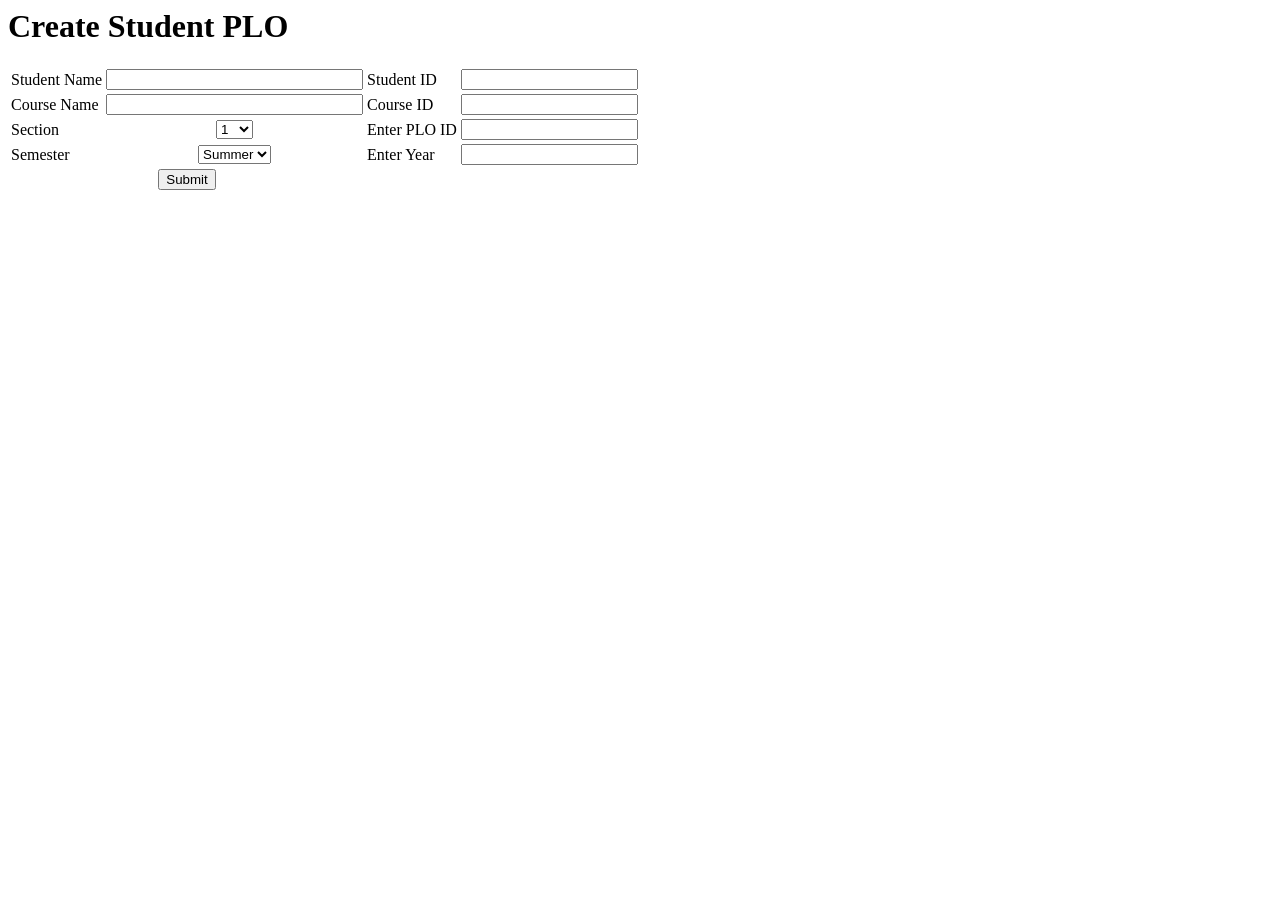
<file: 1721911_input_Plo.html>
<html>
<body>
    <form action="script.php" method="POST">
        <table border="0">
            <h1>Create Student PLO</h1>
<div class="plo">
            <tr>
                <td>Student Name</td>
                <td align="center"><input type="text" name="studentName" size="30"/></td>
                <td>Student ID</td>
                <td align="center"><input type="text" name="studentId" size="20"/></td>
            </tr>
            <tr>
                <td>Course Name</td>
                <td align="center"><input type="text" name="courseName" size="30"/></td>
                <td>Course ID</td>
                <td align="center"><input type="text" name="courseId" size="20"/></td>

            </tr>
            <tr>
            <td>Section</td>
            <td align="center"><select type="select" name="sectionNumber">
                <option value="Section-1">1</option>
                <option value="Section-2">2</option>
                <option value="Section-3">3</option>
                <option value="Section-4">4</option>
                <option value="Section-5">5</option>
                <option value="Section-6">6</option>
                <option value="Section-7">7</option>
                <option value="Section-8">8</option>
                <option value="Section-9">9</option>
                <option value="Section-10">10</option>
                <option value="Section-11">11</option>
                <option value="Section-12">12</option>
               
                    <td>Enter PLO ID</td>
                    <td align="center"><input type="text" name="coursePloId" size="20"/></td>

            </td>
            <tr>
                <td>Semester</td>
                <td align="center"><select type="semester" name="semestername">
                    <option value="semester-1">Summer</option>
                    <option value="semester-2">Spring</option>
                    <option value="semester-3">Autumn</option>

                   
                        <td>Enter Year</td>
                        <td align="center"><input type="text" name="year" size="20"/></td>
                </td>
            </tr>
        </tr>
            <tr>
                <td colspan="2" align="center"><input type="submit" value="Submit"</td>
            </tr>
             </table>

            </div>



    </form>
</body>
</html>
</file>
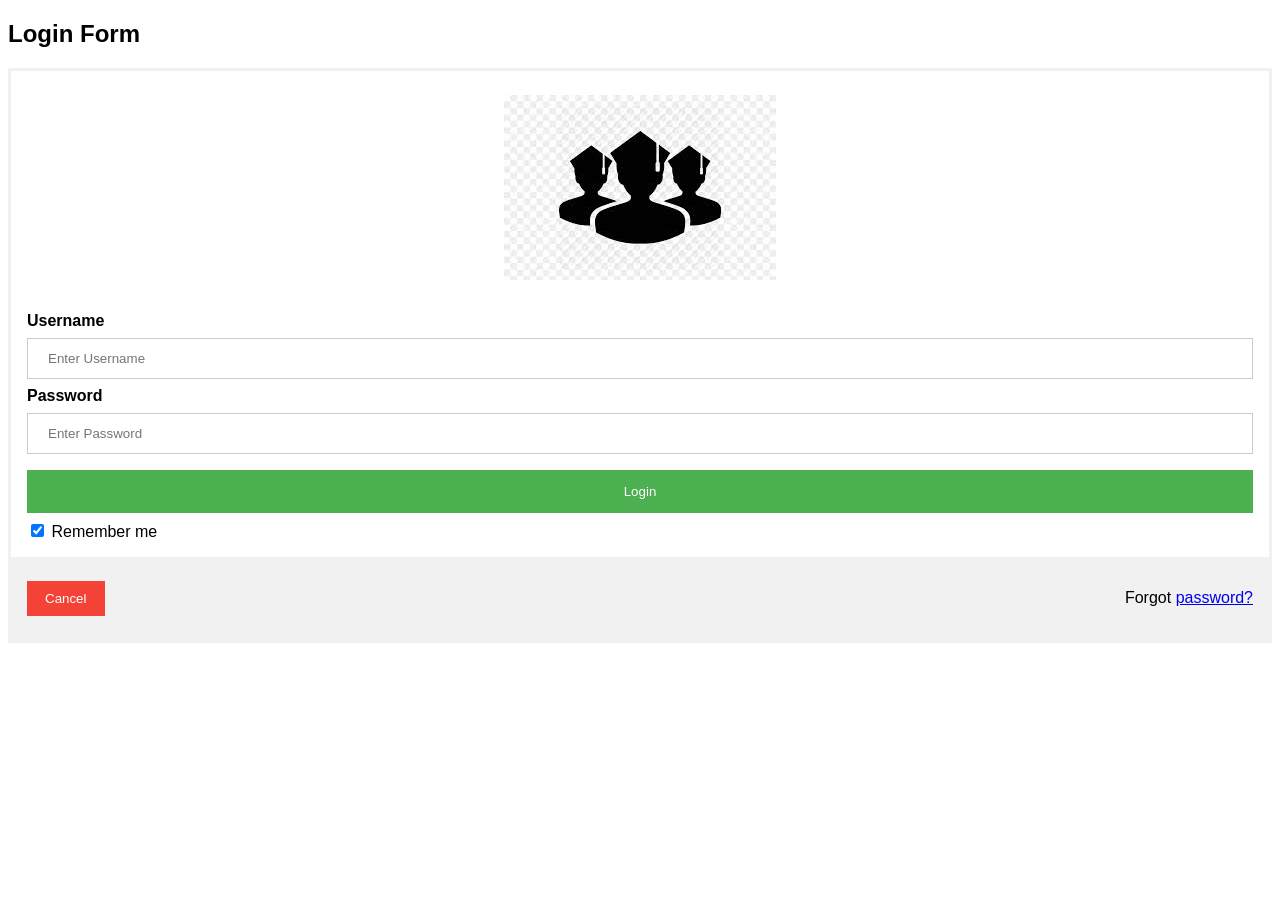
<file: Login.html>
<!DOCTYPE html>
<html>
<head>
<meta name="viewport" content="width=device-width, initial-scale=1">
<style>
body {font-family: Arial, Helvetica, sans-serif;}
form {border: 3px solid #f1f1f1;}

input[type=text], input[type=password] {
  width: 100%;
  padding: 12px 20px;
  margin: 8px 0;
  display: inline-block;
  border: 1px solid #ccc;
  box-sizing: border-box;
}

button {
  background-color: #4CAF50;
  color: white;
  padding: 14px 20px;
  margin: 8px 0;
  border: none;
  cursor: pointer;
  width: 100%;
}

button:hover {
  opacity: 0.8;
}

.cancelbtn {
  width: auto;
  padding: 10px 18px;
  background-color: #f44336;
}

.imgcontainer {
  text-align: center;
  margin: 24px 0 12px 0;
}

img.avatar {
  width: 40%;
  border-radius: 50%;
}

.container {
  padding: 16px;
}

span.psw {
  float: right;
  padding-top: 16px;
}

/* Change styles for span and cancel button on extra small screens */
@media screen and (max-width: 300px) {
  span.psw {
     display: block;
     float: none;
  }
  .cancelbtn {
     width: 100%;
  }
}
</style>
</head>
<body>

<h2>Login Form</h2>

<form action="/action_page.php" method="post">
  <div class="imgcontainer">
    <img src="img/student_images.png" alt="" class="">
  </div>

  <div class="container">
    <label for="uname"><b>Username</b></label>
    <input type="text" placeholder="Enter Username" name="uname" required>

    <label for="psw"><b>Password</b></label>
    <input type="password" placeholder="Enter Password" name="psw" required>
        
    <button type="submit">Login</button>
    <label>
      <input type="checkbox" checked="checked" name="remember"> Remember me
    </label>
  </div>

  <div class="container" style="background-color:#f1f1f1">
    <button type="button" class="cancelbtn">Cancel</button>
    <span class="psw">Forgot <a href="#">password?</a></span>
  </div>
</form>

</body>
</html>
</file>
